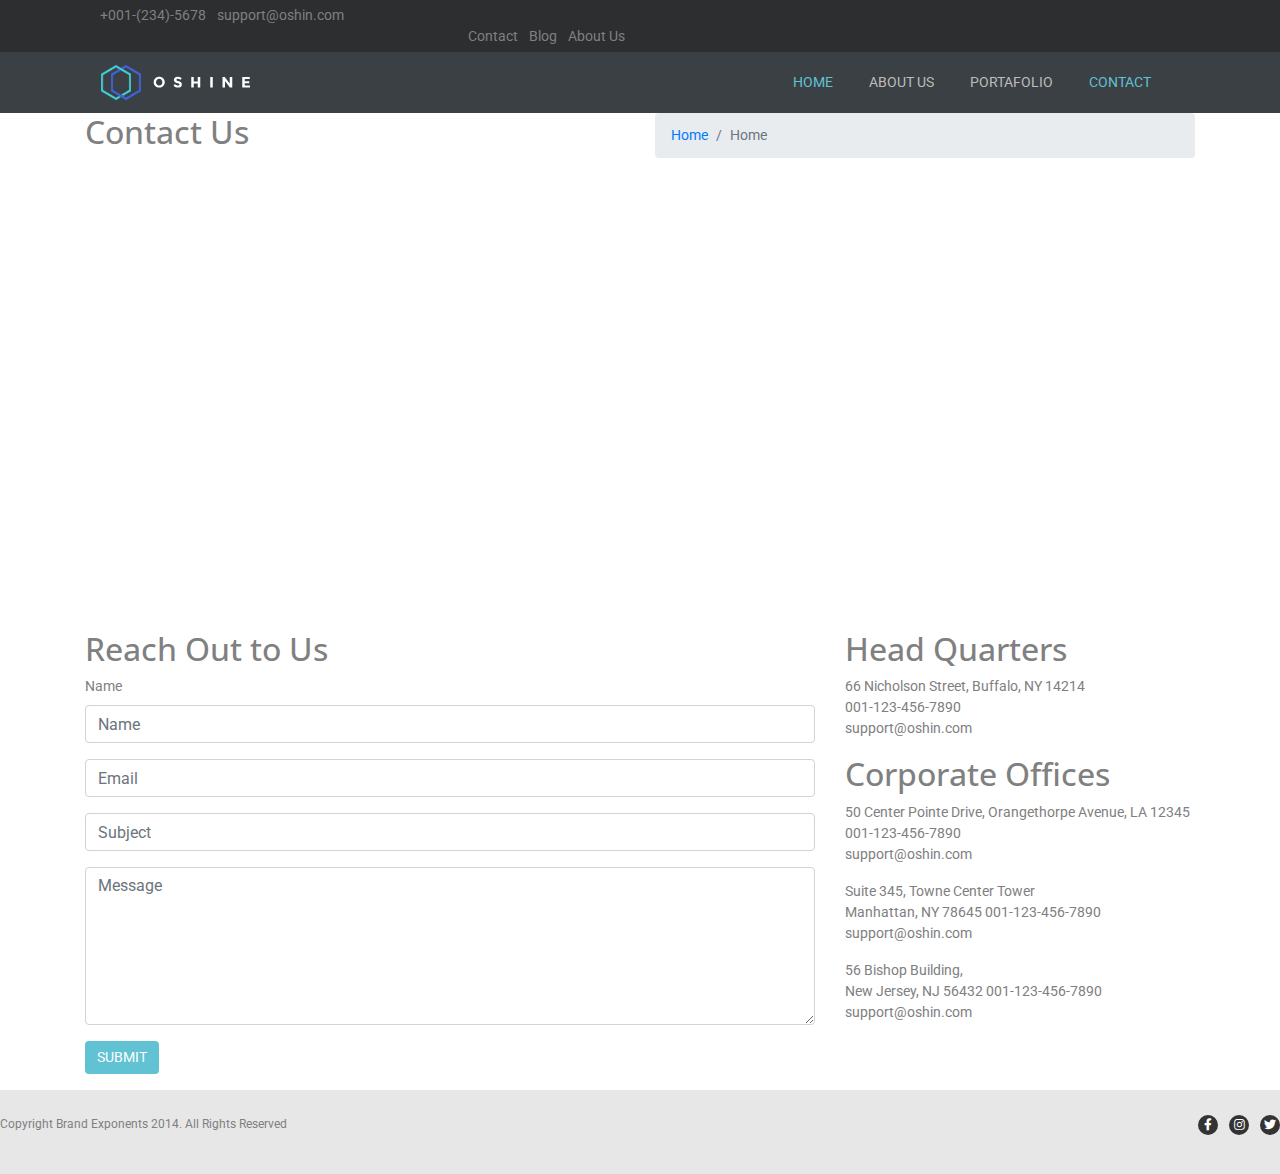
<file: contact.html>
<!doctype html>
<html>
<head>
<meta charset="utf-8">
<meta name="viewport" content="width=device-width, initial-scale=1.0">	
<title>Contact - Onshine vll</title>
<link href="css/bootstrap.min.css" rel="stylesheet">
<link href="css/bootstrap-custom.css" rel="stylesheet">
<link href="https://cdnjs.cloudflare.com/ajax/libs/font-awesome/5.12.1/css/all.min.css" rel="stylesheet">
<link href="css/style.css" rel="stylesheet">
	
<!-- SEO -->
	<meta name="Description" content="Página de contacto de Oshine 11 en el cual puedes comunicarte con nuestro equipo, además, podrás ubicar nuestras direcciones físicas en Google Maps.">
	<meta name="Keywords" content="contacto de oshine, sucursales, oficinas, mapa en google de oshine, página de contacto">
	
</head>

<body>
	
<header>
	<section id="header-top">
		<div class="container">
			<div clas="row">
				<article class="col-md-6 col-sm-12">
					<ul class="list-inline mb-0">
						<li class="list-inline-item">+001-(234)-5678</li>
						<li class="list-inline-item">support@oshin.com</li>
					</ul>
				</article>
				<article class="col-md-6 col-sm-12">
					<ul class="list-inline mb-0 text-right list-top">
						<li class="list-inline-item"><a href="#">Contact</a></li>
						<li class="list-inline-item"><a href="#">Blog</a></li>
						<li class="list-inline-item"><a href="#">About Us</a></li>
					</ul>
					</article>
			</div>
		</div>
	</section>
	<section id="header-nav">
		<div class="container">
			<nav class="navbar navbar-expand-lg navbar-light bg-light">
  <a class="navbar-brand" href="index.html"><img src="img/oshine-v15-logo-white.png" class="img-fluid" alt="0shine 15"></a>
  <button class="navbar-toggler" type="button" data-toggle="collapse" data-target="#navbarNav" aria-controls="navbarNav" aria-expanded="false" aria-label="Toggle navigation">
    <span class="navbar-toggler-icon"></span>
  </button>
  <div class="collapse navbar-collapse" id="navbarNav">
    <ul class="navbar-nav ml-auto">
      <li class="nav-item active">
        <a class="nav-link" href="index.html">Home <span class="sr-only">(current)</span></a>
      </li>
      <li class="nav-item">
        <a class="nav-link" href="#">About Us</a>
      </li>
      <li class="nav-item">
        <a class="nav-link" href="#">Portafolio</a>
      </li>
      <li class="nav-item active">
        <a class="nav-link" href="contact.html">Contact</a>
      </li>
    </ul>
  </div>
</nav>
		</div>
	</section>
</header>
	
	<section id="titulo">
		<div class="container">
			<div class="row">
				<article class="col-md-6 col-sm-12">
					<h2>Contact Us</h2>
				</article>
				<article class="col-md-6 col-sm-12">
					<ol class="breadcrumb">
 						<li class="breadcrumb-item"><a href="index.html">Home</a></li>
    					<li class="breadcrumb-item active" aria-current="page">Home</li>
 					</ol>
				</article>
				
			</div>
		</div>
	</section>
	
<section id="maps">
<iframe src="https://www.google.com/maps/embed?pb=!1m14!1m12!1m3!1d4130.3606325392!2d-87.1746355901935!3d14.047998481443795!2m3!1f0!2f0!3f0!3m2!1i1024!2i768!4f13.1!5e0!3m2!1ses-419!2shn!4v1606953019838!5m2!1ses-419!2shn" width="100%" height="450" frameborder="0" style="border:0;" allowfullscreen="" aria-hidden="false" tabindex="0"></iframe>	
</section>
	
<section id="contact">
	<div class="container">
	
		<div class="row">
			<article class="col-md-8 col-sm-12">
				<h2>Reach Out to Us</h2>
				
				<form method="post" action="">
				
					<div class="form-group">
						<label>Name</label>
						<input type="text" class="form-control" name="nombre" placeholder="Name" required>
					</div>
					
					<div class="form-group">
						<input type="email" class="form-control" name="correo" placeholder="Email" required>
					</div>
					
					<div class="form-group">
						<input type="text" class="form-control" name="asunto" placeholder="Subject" required>
					</div>
					
					<div class="form-group">
						<textarea class="form-control" name="mensaje" placeholder="Message" rows="6" required></textarea>
					</div>
					
					<div class="form-group">
						<button type="submit" class="btn btn-primary">Submit</button>
					</div>
					
				</form>
				
			</article>
			<article class="col-md-4 col-sm-12">
				<h2>Head Quarters</h2>
				
				<p>66 Nicholson Street, Buffalo, NY 14214<br> 
				001-123-456-7890<br> 
				support@oshin.com</p>
				
				<h2>Corporate Offices</h2>
				
				<p>50 Center Pointe Drive, Orangethorpe Avenue, LA 12345
				001-123-456-7890<br>
				support@oshin.com</p>
				
				<p>Suite 345, Towne Center Tower<br>Manhattan, NY 78645
				001-123-456-7890<br>
				support@oshin.com</p>
				
				<p>56 Bishop Building,<br>New Jersey, NJ 56432
				001-123-456-7890<br>
				support@oshin.com</p>
			</article>
		</div>
	
	</div>
</section>
	
<footer>
	<div clas="container">
		<div class="row">
			<article class="col-md-6 col-sm-12">
				<p>Copyright Brand Exponents 2014. All Rights Reserved</p>
			</article>
			<article class="col-md-6 col-sm-12">
				<ul class="list-social mb-0 text-right list-top">
					<li class="list-inline-item"><a href="#"><i class="fab fa-facebook-f"></i></a></li>
					<li class="list-inline-item"><a href="#"><i class="fab fa-instagram"></i></a></li>
					<li class="list-inline-item"><a href="#"><i class="fab fa-twitter"></i></a></li>
				</ul>
			</article>
		</div>
	</div>
</footer>
<!-- Global site tag (gtag.js) - Google Analytics -->
<script async src="https://www.googletagmanager.com/gtag/js?id=G-Z2R6FH31BD"></script>
<script>
  window.dataLayer = window.dataLayer || [];
  function gtag(){dataLayer.push(arguments);}
  gtag('js', new Date());

  gtag('config', 'G-Z2R6FH31BD');
</script>
</body>
</html>
</file>
<file: css/style.css>
@import url('https://fonts.googleapis.com/css2?family=Open+Sans:wght@300;400;600;700&family=Roboto:wght@300;400;500;700&display=swap');

:root{
	--color-negro: #333;
	--fondo-top: #2c2e30;
	--header: #3b4044;
	--color-primario: #60c2d3;
	--color-contenido: #808080;
	--color-titulos:#39454d;
	--fondo-gris: #f8f8f9;
	--fondo-footer: #e7e7e7;
}
body{
	font-family: 'Roboto', sans-serif;
	font-size: 14px;
	color: var(--color-contenido);
}
h1,h2,h3,h4,h5,h6{
	font-family: 'Open Sans', sans-serif;
}
header{
	background-color: var(--header);
}
#header-top{
	background-color: var(--fondo-top);
	padding: 5px 0;
}
.list-top a{
	color: var(--color-contenido);
}
.list-top a:hover{
	color: #666;
	text-decoration: none;
}
.carousel-caption{
	display: grid;
	align-content: center;
	height: 100%;
	text-align: left;
}
.carousel-caption h2{
	font-size: 50px;
	margin-bottom: 30px;
	font-weight: 300;
}
.carousel-caption p{
	font-size: 20px;
}
.btn-primary{
	background-color: var(--color-primario);
	border: 0;
	padding: 10px 35;
	text-transform: uppercase;
	font-size: 14px;
	
}
.btn-primary:hover{
	background-color: #FFF;
	color: var(--color-negro);
}
.truly h2{
	color: var(--color-negro);
}
.truly h2 span{
	color: var(--color-primario);
}
.clean h2 span{
	color: var(--color-negro);
	display: block;
}
.section{
	padding: 5% 0;
}
#features h3{
	color: var(--color-titulos);
	font-size: 24px;
	font-weight: 300;
	margi-bottom: 20px;
}
#feature p{
	font-weight: 300;
}
#features i{
	font-size: 40px;
	background-color: #efefef;
	width: 70px;
	height: 70px;
	line-height: 70px;
	border-radius: 100%;
	text-align: center;
	color: var(--color-primario);
}
.title{
	font-size: 32px;
	font-weight: 300;
	text-align: center;
	margin-bottom: 30px;
	color: var(--color-titulos);
}
.subtitle{
	font-size: 16px;
	font-weight: 300;
	text-align: center;
	margin-bottom: 20px;
}
#what-we-do{
	background-color: var(--fondo-gris);
}
#what-we-do hr{
	width: 60px;
	border-width: 3px;
	margin-bottom: 40px;	
}
#what-we-do h4{
	color: var(--color-titulos);
	font-size: 20px;
	font-weight: 300px;
	margin-top: 30px;
	margin-bottom: 30px;
}
#what-we-do p{
	font-weight: 300;
}
#what-we-do a{
	color: var(--color-primario);
}
#results{
	background-image: url("../img/bg-delivering-results.jpg");
	background-position: center;
	background-size: cover;
	text-align: center;
	color: #fff;
	padding: 12% 0;
	background-attachment: fixed;
}
.overlay{
	background-color:rgba(0,0,0,0.40);
	padding: 12% 0;
	
}
#results h2{
	font-size: 50px;
	font-weight: 300;
	margin-bottom: 40px;
}
#results h3{
	font-size: 16px;
	font-weight: 300;
	margin-bottom: 30px;
}
#results .btn-primary{
	background-color: transparent;
	border: 1px solid #fff;
	border-radius: 0;
	padding-top: 15px;
	padding-bottom: 15px;
}
#results .btn-primary:hover{
	background-color: var(--color-primario);
	color: #fff;
}
footer{
	background-color: var(--fondo-footer);
	padding: 25px 0;
	font-size: 12px;
}
.list-social i{
	background-color: var(--color-negro);
	color: #fff;
	width: 20px;
	height: 20px;
	line-height: 20px;
	text-align: center;
	border-radius: 100%;
}
.list-social i:hover{
	background-color: var(--color-primario);
} 
.capa-relative{
	position: relative;
	overflow: hidden;
}
.capa-overlay{
	position: absolute;
	width: 100%;
	height: 100%;
	top: 0;
	right: 0;
	background-color:rgba(0,0,0,0.45);
	z-index: 100;
	opacity: 0;
	transition: all 0.5s ease-in-out;
}
.capa-texto{
	position: absolute;
	width: 100%;
	height: 100%;
	top: 0;
	color: #FFFFFF;
	text-align: center;
	display: grid;
	align-items: center;
	font-size: 20px;
	z-index: 101;
	opacity: 0;
}
.capa-relative:hover .capa-overlay{
	opacity: 1;
	transition: all 1s ease-in-out;
}
.capa-relative:hover .capa-texto{
	opacity: 1;
}
.capa-relative:hover img{
	filter: grayscale(1);
	transition: all 1s ease-in-out;
	transform: scale(1.20);
}
</file>
